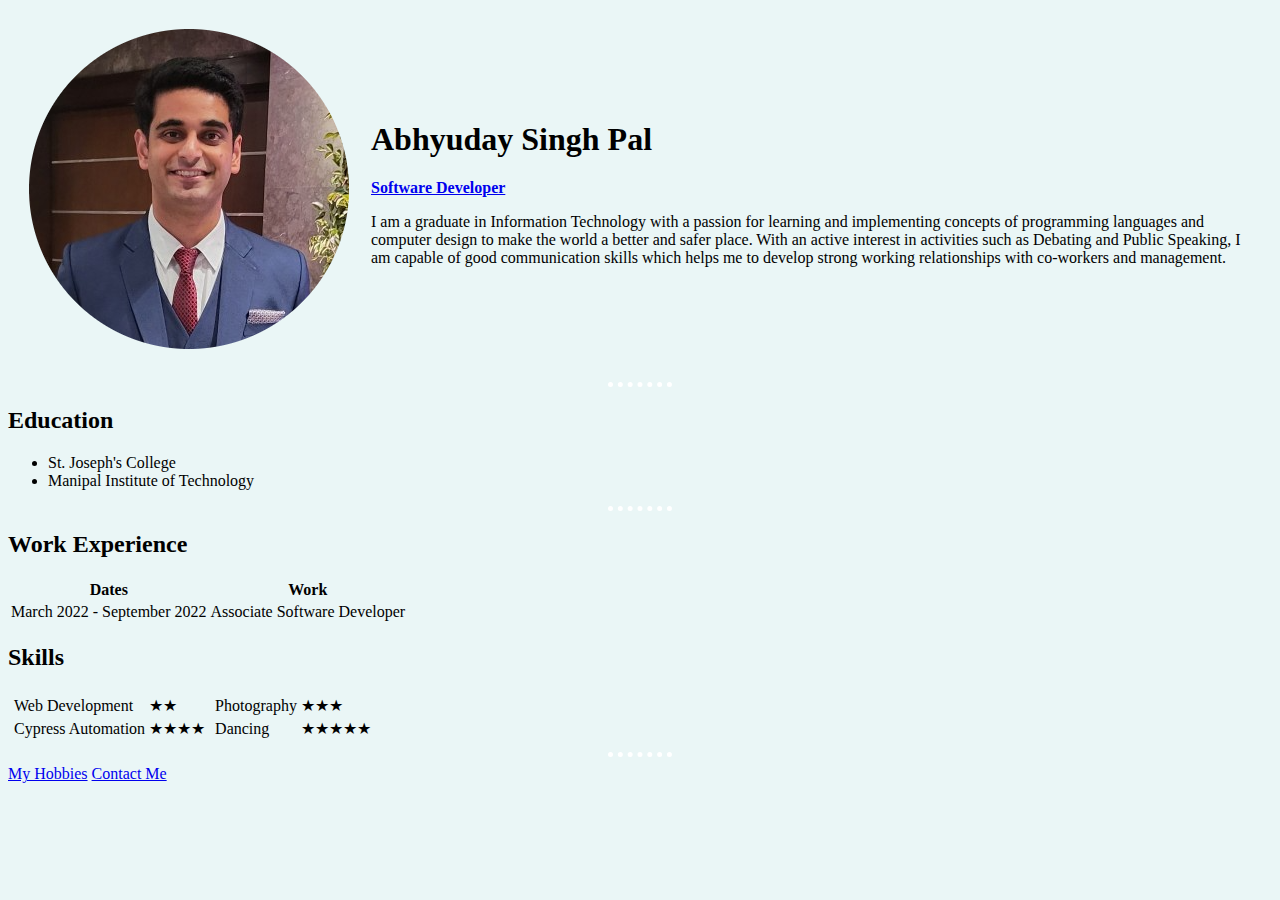
<file: index.html>
<!DOCTYPE html>
<html lang="en">
  <head>
    <meta charset="UTF-8" />
    <meta http-equiv="X-UA-Compatible" content="IE=edge" />
    <meta name="viewport" content="width=device-width, initial-scale=1.0" />
    <title>Abhyuday's Personal Website</title>
    <link rel="stylesheet" href="css/styles.css">
  </head>
  <body>
    <table cellspacing="20">
      <tr>
        <td>
          <img src="abhyuday.png" alt="Abhyuday Profile Picture" />
        </td>
        <td>
          <h1>Abhyuday Singh Pal</h1>
          <p>
            <em></em><strong><a href="https://www.linkedin.com/in/abhyudayspal98/">Software Developer</a></strong></em>
          </p>
          <p>
            I am a graduate in Information Technology with a passion for learning and
            implementing concepts of programming languages and computer design to make
            the world a better and safer place. With an active interest in activities
            such as Debating and Public Speaking, I am capable of good communication
            skills which helps me to develop strong working relationships with
            co-workers and management.
          </p>
        </td>
      </tr>
    </table>
    <hr />
    <h2>Education</h2>
    <ul>
      <li>St. Joseph's College</li>
      <li>Manipal Institute of Technology</li>
    </ul>
    <hr>
    <h2>Work Experience</h2>
    <table>
      <thead>
        <tr>
          <th>Dates</th>
          <th>Work</th>
        </tr>
      </thead>
      <tbody>
        <tr>
          <td>March 2022 - September 2022</td>
          <td>Associate Software Developer</td>
        </tr>
      </tbody>
      <tfoot></tfoot>
    </table>
    <h2>Skills</h2>
    <table>
        <thead></thead>
        <tbody>
            <tr>
                <td>
                    <table>
                        <tr>
                            <td>Web Development</td>
                            <td>★★</td>
                        </tr>
                        <tr>
                            <td>Cypress Automation</td>
                            <td>★★★★</td>
                        </tr>
                    </table>
                </td>
                <td>
                    <table>
                        <tr>
                            <td>Photography</td>
                            <td>★★★</td>
                        </tr>
                        <tr>
                            <td>Dancing</td>
                            <td>★★★★★</td>
                        </tr>
                    </table>
                </td>
            </tr>
        </tbody>
        <tfoot></tfoot>
    </table>
    <hr />
    <a href="hobbies.html">My Hobbies</a>
    <a href="contact.html">Contact Me</a>
  </body>
</html>
</file>
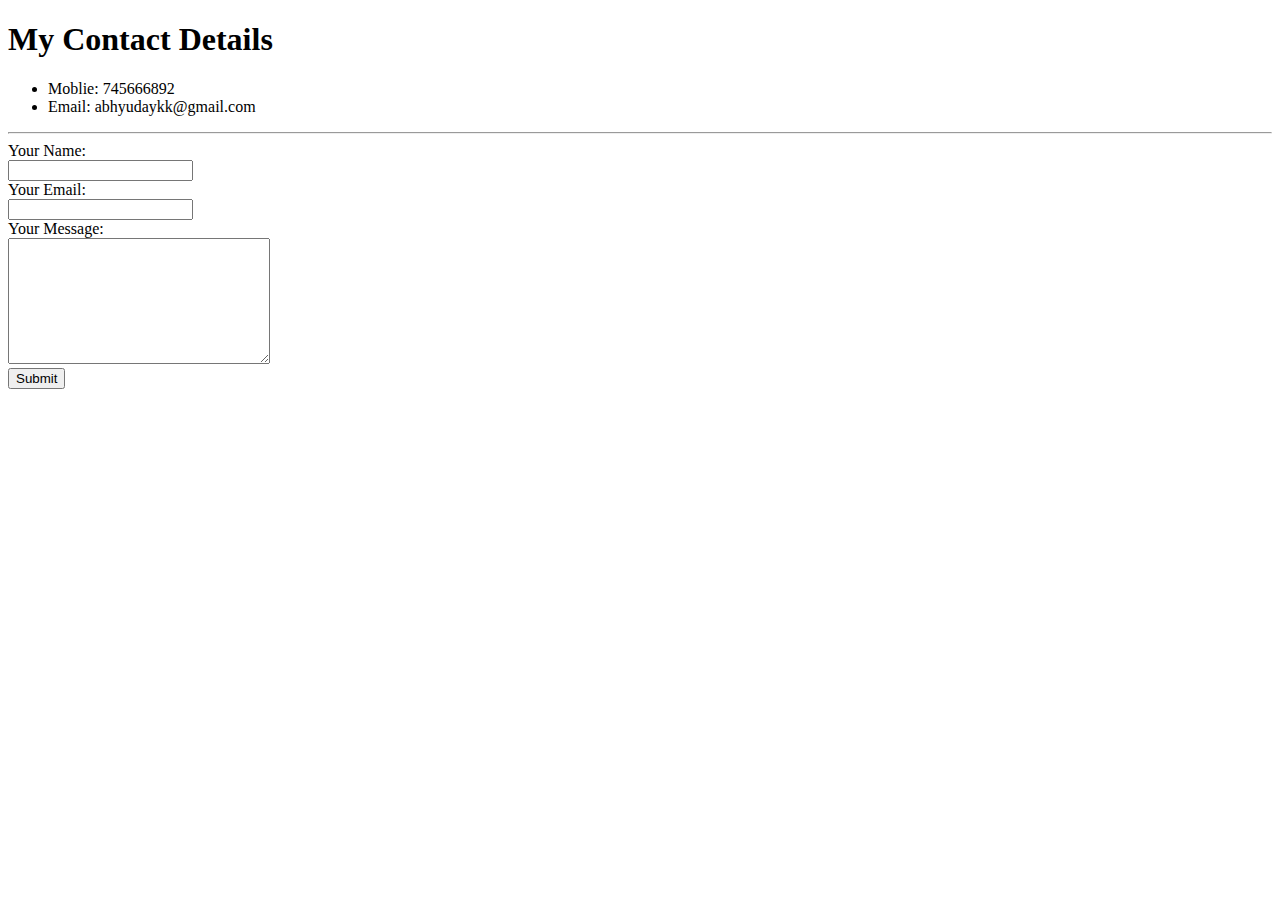
<file: contact.html>
<!DOCTYPE html>
<html lang="en">
  <head>
    <meta charset="UTF-8" />
    <meta http-equiv="X-UA-Compatible" content="IE=edge" />
    <meta name="viewport" content="width=device-width, initial-scale=1.0" />
    <title>Contact Me</title>
  </head>
  <body>
    <h1>My Contact Details</h1>
    <ul>
      <li>Moblie: 745666892</li>
      <li>Email: abhyudaykk@gmail.com</li>
    </ul>
    <hr />
    <form
      action="mailto:abhyudayspal1998@gmail.com"
      method="post"
      enctype="text/plain"
    >
      <label for="">Your Name: </label><br />
      <input type="text" name="" id="" /><br />
      <label for="">Your Email: </label><br />
      <input type="email" name="" id="" /><br />
      <label for="">Your Message: </label><br />
      <textarea name="" id="" cols="30" rows="8"></textarea><br />
      <input type="submit" /><br />
    </form>
  </body>
</html>
</file>
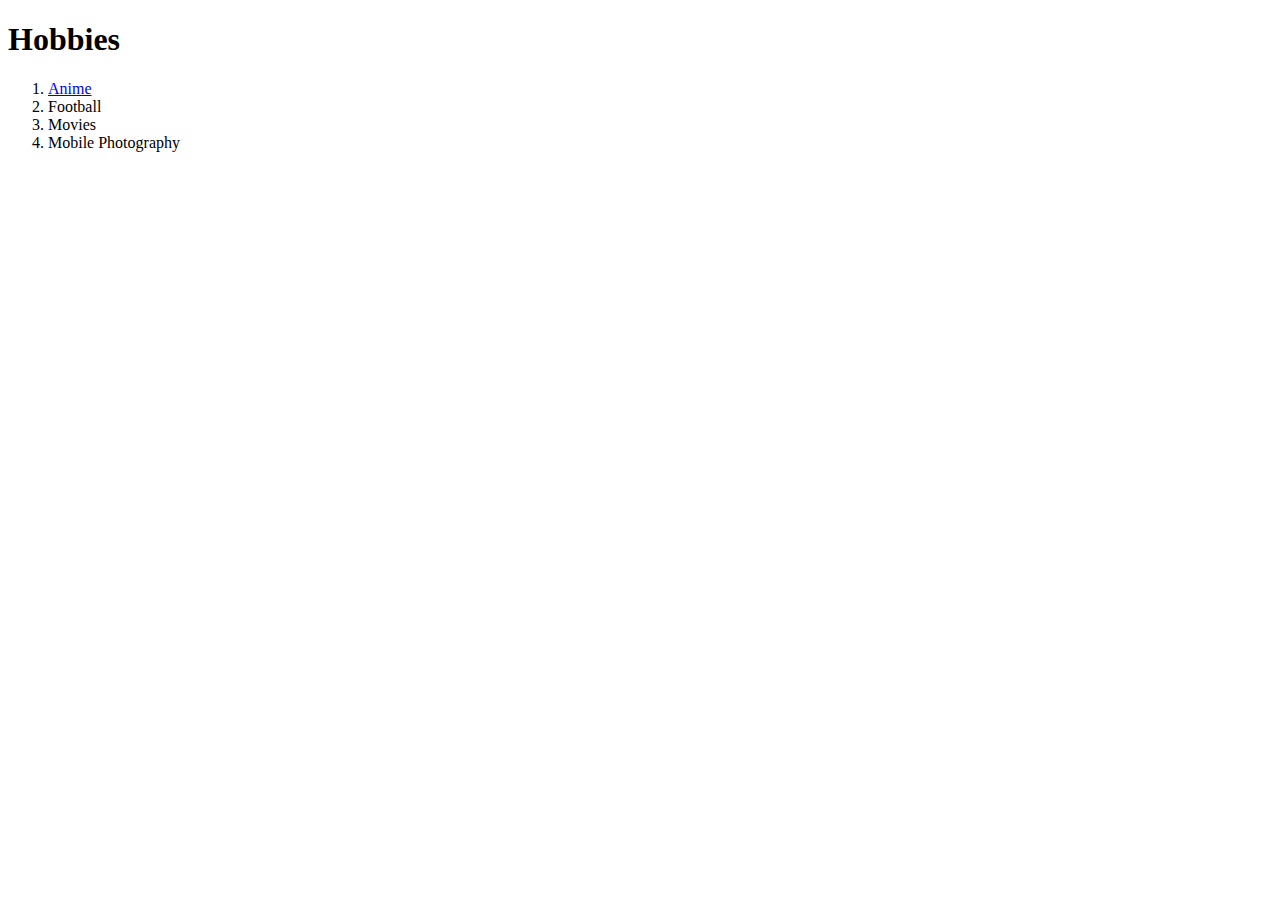
<file: hobbies.html>
<!DOCTYPE html>
<html lang="en">
  <head>
    <meta charset="UTF-8" />
    <meta http-equiv="X-UA-Compatible" content="IE=edge" />
    <meta name="viewport" content="width=device-width, initial-scale=1.0" />
    <title>Hobbies</title>
  </head>
  <body>
    <h1>Hobbies</h1>
    <ol>
      <li>
        <a href="https://myanimelist.net/profile/Abhyuday_Singh">Anime</a>
      </li>
      <li>Football</li>
      <li>Movies</li>
      <li>Mobile Photography</li>
    </ol>
  </body>
</html>
</file>
<file: css/styles.css>
body{
    background-color: #EAF6F6;;
  }

  hr{
    color: white;
    border-style: dotted none none;
    border-width: 5px;
    width: 5%;
  }
</file>
